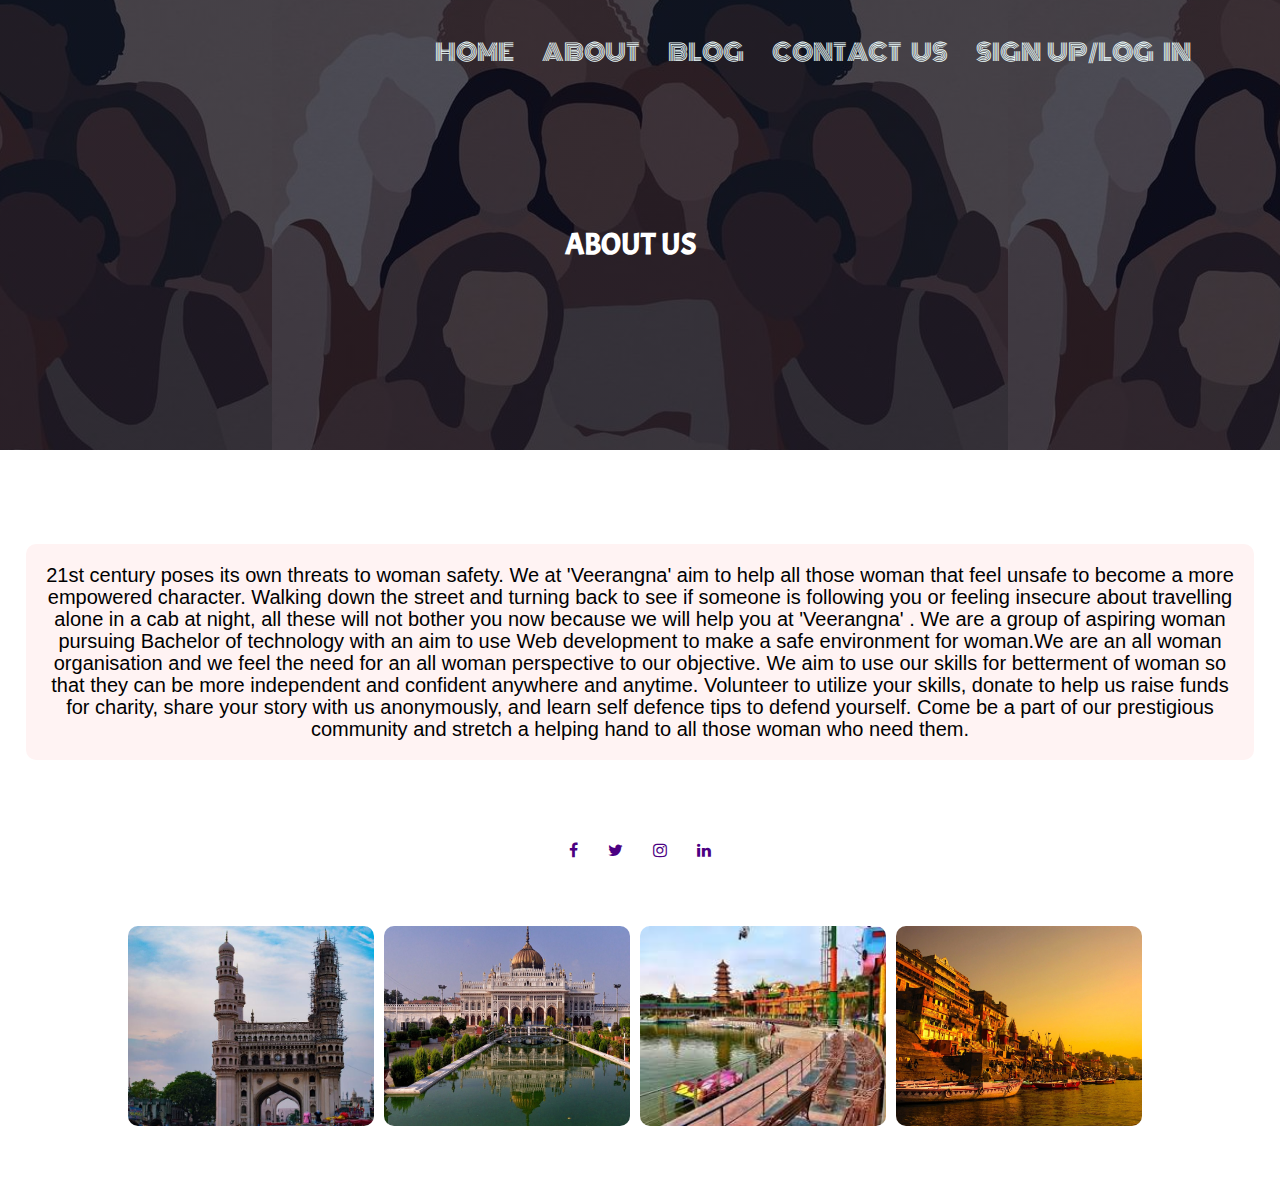
<file: wgp/about.html>
<!DOCTYPE html>
<html>
    <head>
        <meta name="viewport" content="width=device-width, initial-scale=1.0">
    <title>Women Security</title>
    <link rel="stylesheet" href="style(main).css">
    <link rel="stylesheet" href="https://stackpath.bootstrapcdn.com/font-awesome/4.7.0/css/font-awesome.min.css">
</head>
<body>
    <section class="sub-header">
        <nav>
            
            <div class="nav-links" id="navLinks">
                <i class="fa fa-times" onclick="hideMenu()" ></i>

                <ul>
                    <li><a href="index.php">HOME</a></li>
                    <li><a href="about.html ">ABOUT</a></li>
                    
                    <li><a href="blog.php">BLOG</a></li>
                    <li><a href="contact.php">CONTACT &nbsp; US</a></li>

                    <li><a href="register.php">SIGN &nbsp;UP/LOG &nbsp; IN</a></li>
                </ul>
            </div>
            <i class="fa fa-bars" onclick="showMenu()"></i>
        </nav>
       <h1 class="h1blog">ABOUT US</h1>
    </section>


<!--Our Glimpses from the past-->
<section>












</section>



<!--Footer-->

<section class="footer">
    
    <p class="row facility-col" style="font-size: 20px; font-family:'Segoe UI', Tahoma, Geneva, Verdana, sans-serif"><strong>
        21st century poses its own threats to woman safety. We at 'Veerangna' aim to help all those woman that feel unsafe to become a more empowered character. Walking down the street and turning back to see if someone is following you or feeling insecure about travelling alone in a cab at night, all these will not bother you now because we will help you at 'Veerangna' . We are a group of aspiring woman pursuing Bachelor of technology with an aim to use Web development to make a safe environment for woman.We are an all woman organisation and we feel the need for an all woman perspective to our objective. We aim to use our skills for betterment of woman so that they can be more independent and confident  anywhere and anytime. Volunteer to utilize your skills, donate to help us raise funds for charity, share your story with us anonymously, and learn self defence tips to defend yourself.  Come be a part of our prestigious community and stretch a helping hand to all those woman who need them.
    </strong></p>

<div class="icon">
<i class="fa fa-facebook" ></i>
<i class="fa fa-twitter" ></i>
<i class="fa fa-instagram" ></i>
<i class="fa fa-linkedin" ></i>
</div>


<div class="row display">
    <div class="display-col">
        <img src="images/icon-hyderbad-charminar-beautiful-architecture-meets-colorful-nature-146254896.jpg" style="height: 200px; width: 290px;">
        <div class="layer">
            <h3>HYDERABAD</h3>
        </div>
    </div>

    <div class="display-col">
        <img src="images/chhota-imambara.jpg" style="height: 200px; width: 290px;">
        <div class="layer">
            <h3>LUCKNOW</h3>
        </div>
    </div>


    <div class="display-col">
        <img src="images/1587125615_6HAxxn_sck.jpg"style="height: 200px; width: 290px;">
        <div class="layer">
            <h3>KANPUR</h3>
        </div>
    </div>



    <div class="display-col">
        <img src="images/wp6612913.jpg"style="height: 200px; width: 290px;" >
        <div class="layer">
            <h3>VARANASI</h3>
        </div>
    </div>





</div>
</section>







<!--Java Script for Toggle Menu-->
<script>

var navLinks= document.getElementById("navLinks");
function showMenu(){
    navLinks.style.right="0";
}
function hideMenu(){
    navLinks.style.right="-200px";
}


</script>



</body>
</html>
</file>
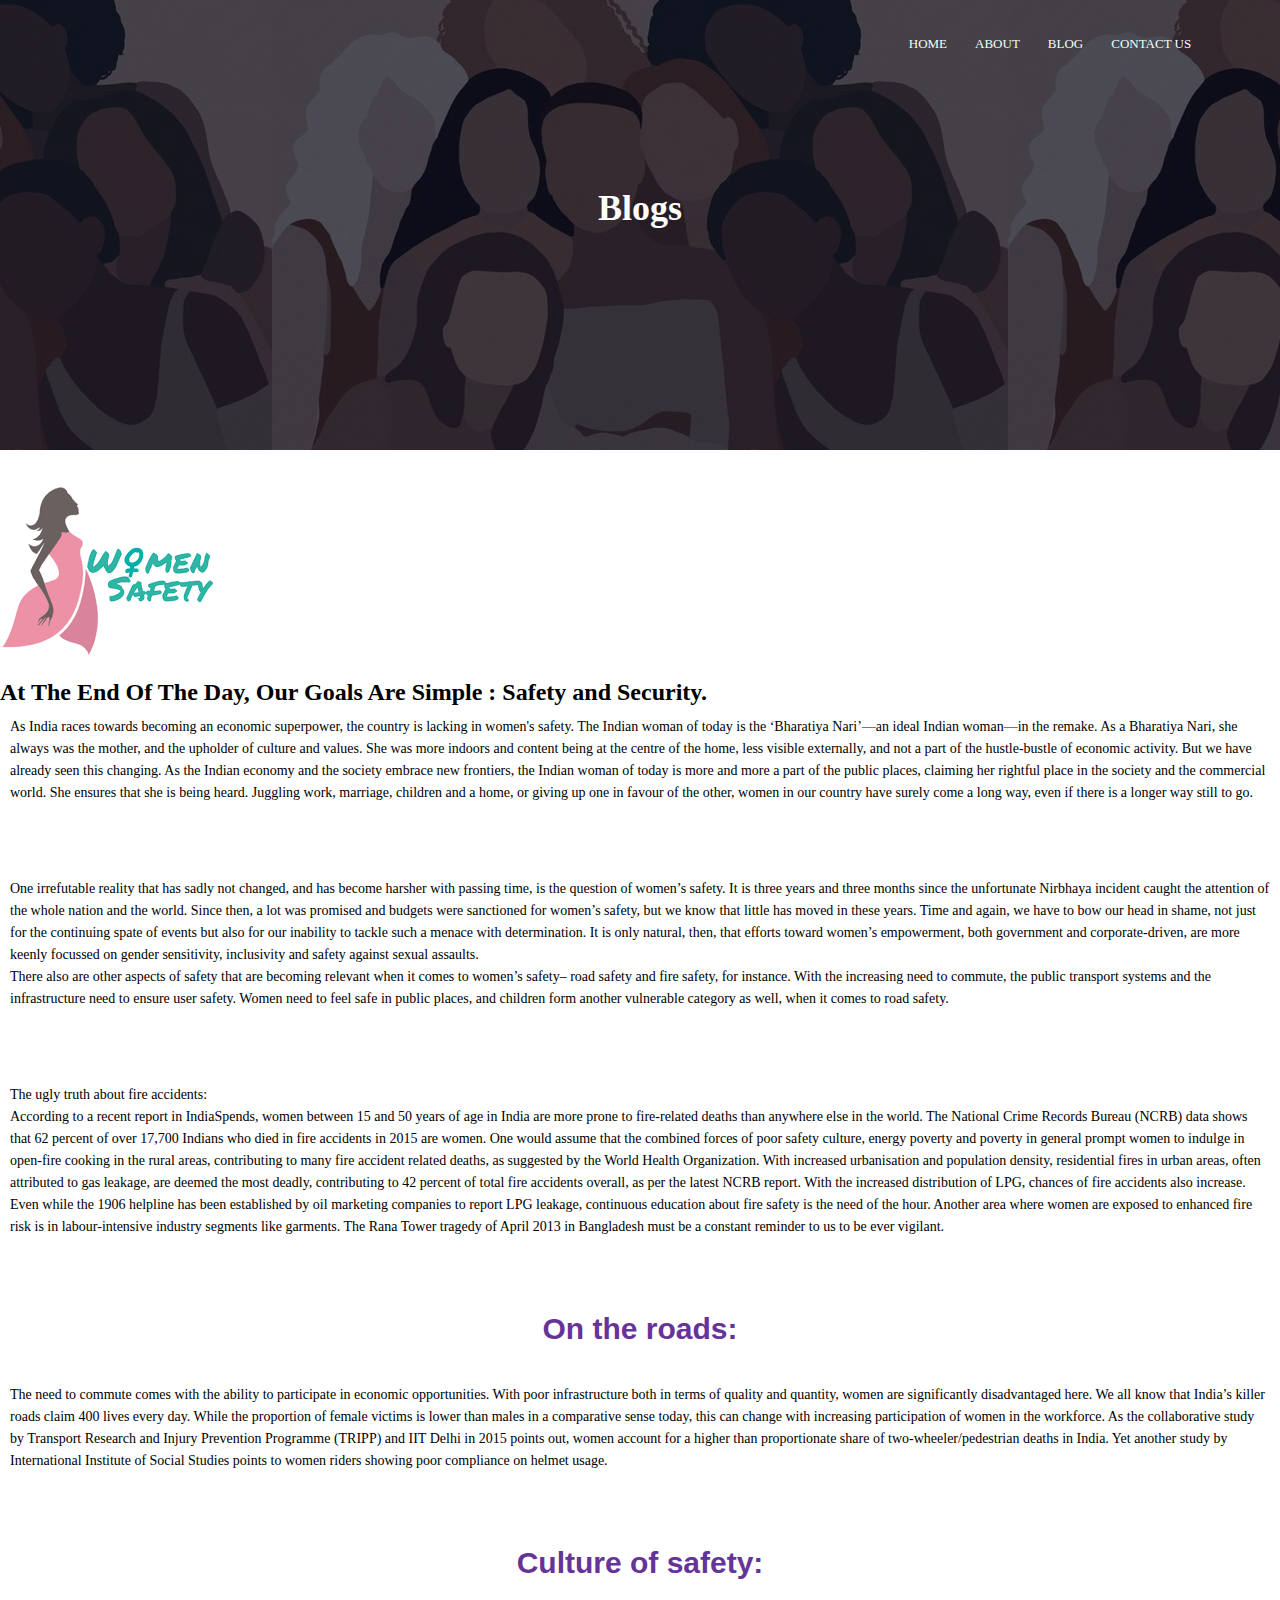
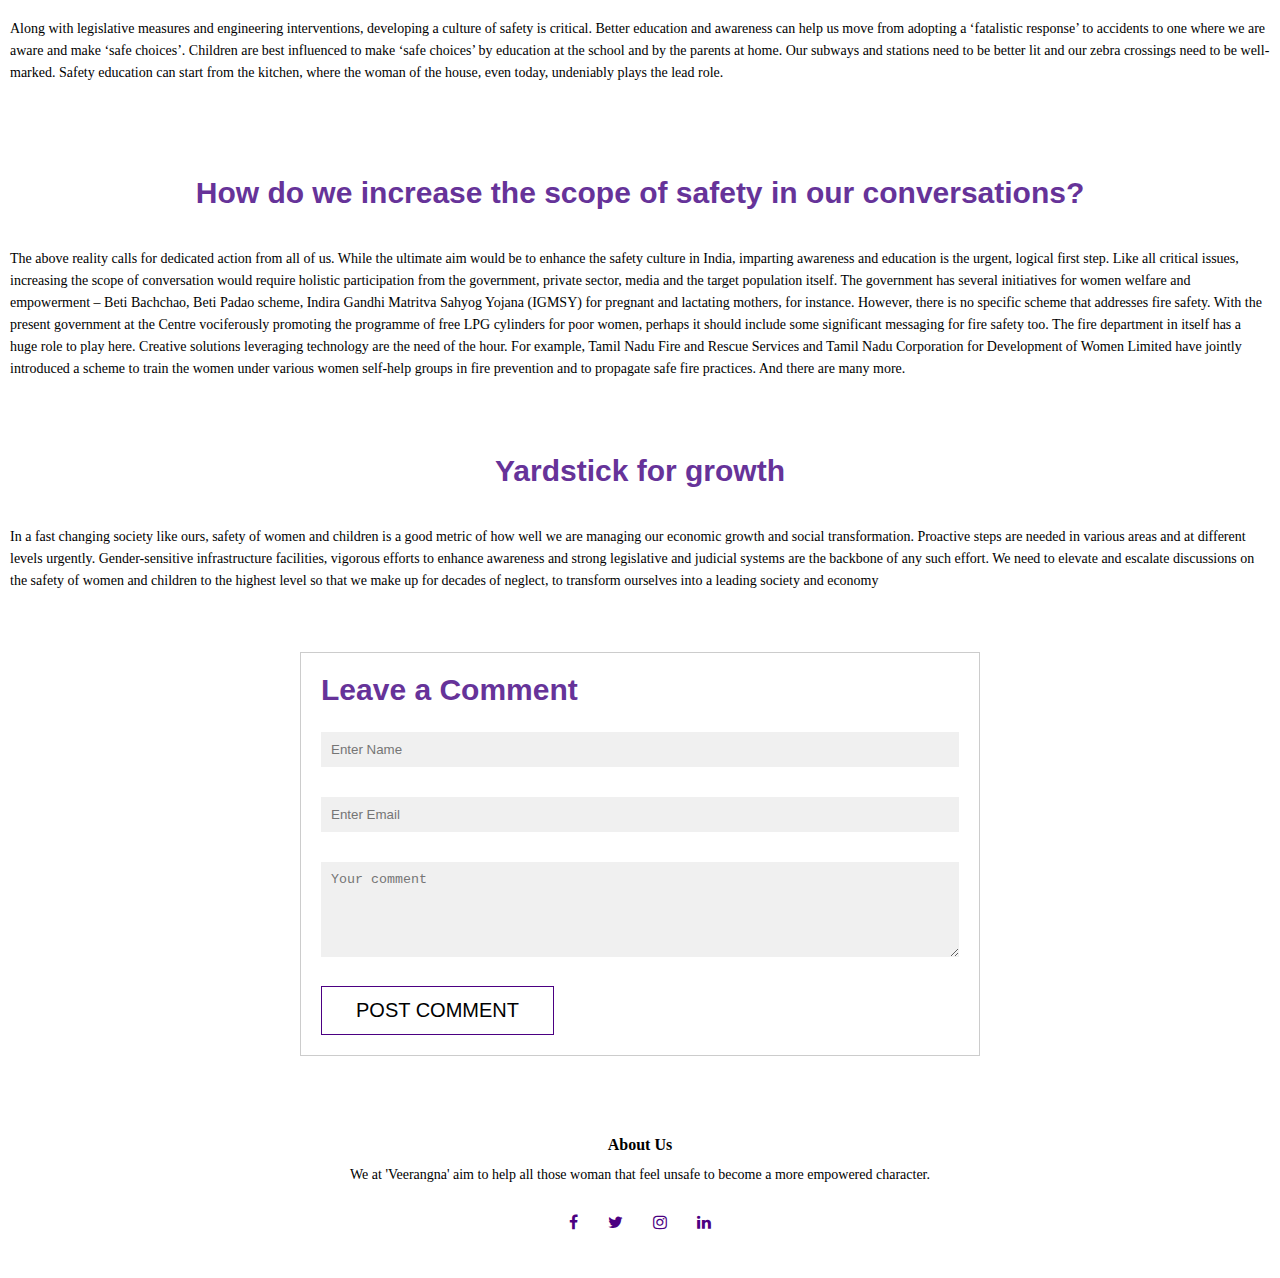
<file: wgp/blog.html>
<!DOCTYPE html>
    <html>
        <head>
            <meta name="viewport" content="width=device-width, initial-scale=1.0">
        <title>Women Security</title>
        <link rel="stylesheet" href="style.css">
        <link rel="stylesheet" href="https://stackpath.bootstrapcdn.com/font-awesome/4.7.0/css/font-awesome.min.css">
        <link href="https://fonts.googleapis.com/css2?family=Train+One&display=swap" rel="stylesheet">

    </head>



    <body>
<section class="sub-header">
<nav>
   
    <div class="nav-links" id="navLinks">
        <i class="fa fa-times" onclick="hideMenu()" ></i>

        <ul>
            <li><a href="index.php">HOME</a></li>
            <li><a href="about.html ">ABOUT</a></li>
            
            <li><a href="blog.html">BLOG</a></li>
            <li><a href="contact.php">CONTACT US</a></li>

        </ul>
    </div>
</nav>
<div class="h1">
<h1>Blogs</h1>
</div>
</section>


<!------Blog Content----->
<section class="blogcontent">
<div class="rwo">
    <div class="blogleft">
    <img src="images/images1.jpg">
    <h2>At The End Of The Day, Our Goals Are Simple : Safety and Security.</h2>
    <p>
        As India races towards becoming an economic superpower, the country is lacking in women's safety. The Indian woman of today is the ‘Bharatiya Nari’—an ideal Indian woman—in the remake. As a Bharatiya Nari, she always was the mother, and the upholder of culture and values. She was more indoors and content being at the centre of the home, less visible externally, and not a part of the hustle-bustle of economic activity. But we have already seen this changing. As the Indian economy and the society embrace new frontiers, the Indian woman of today is more and more a part of the public places, claiming her rightful place in the society and the commercial world. She ensures that she is being heard. Juggling work, marriage, children and a home, or giving up one in favour of the other, women in our country have surely come a long way, 
        even if there is a longer way still to go.
        </p>
        <br>
        <br>
        <br>
        <p>

        One irrefutable reality that has sadly not changed, and has become harsher with passing time, is the question of women’s safety. It is three years and three months since the unfortunate Nirbhaya incident caught the attention of the whole nation and the world. Since then, a lot was promised and budgets were sanctioned for women’s safety, but we know that little has moved in these years. Time and again, we have to bow our head in shame, not just for the continuing spate of events but also for our inability to tackle such a menace with determination. It is only natural, then, that efforts toward women’s empowerment, both government and corporate-driven, are more keenly focussed on gender sensitivity, inclusivity and safety against sexual assaults.
        <br>
         There also are other aspects of safety that are becoming relevant when it comes to women’s safety– road safety and fire safety, for instance. With the increasing need to commute, the public transport systems and the infrastructure need to ensure user safety. Women need to feel safe in public places, and children form another vulnerable category as well, when it comes to road safety. 
         </p>
         <br>
        <br>
        <br>
         <p>
         The ugly truth about fire accidents:<br>

         According to a recent report in IndiaSpends, women between 15 and 50 years of age in India are more prone to fire-related deaths than anywhere else in the world. The National Crime Records Bureau (NCRB) data shows that 62 percent of over 17,700 Indians who died in fire accidents in 2015 are women. One would assume that the combined forces of poor safety culture, energy poverty and poverty in general prompt women to indulge in open-fire cooking in the rural areas, contributing to many fire accident related deaths, as suggested by the World Health Organization.
        With increased urbanisation and population density, residential fires in urban areas, often attributed to gas leakage, are deemed the most deadly, contributing to 42 percent of total fire accidents overall, as per the latest NCRB report. With the increased distribution of LPG, chances of fire accidents also increase. Even while the 1906 helpline has been established by oil marketing companies to report LPG leakage, continuous education about fire safety is the need of the hour. Another area where women are exposed to enhanced fire risk is in labour-intensive industry segments like garments. The Rana Tower tragedy of April 2013 in Bangladesh must be a constant reminder to us to be ever vigilant. 
    </p>
    <br>
        <br>
        <br>
        
            <h3> On the roads:</h3><br> <p>The need to commute comes with the ability to participate in economic opportunities. With poor infrastructure both in terms of quality and quantity, women are significantly disadvantaged here. We all know that India’s killer roads claim 400 lives every day. While the proportion of female victims is lower than males in a comparative sense today, this can change with increasing participation of women in the workforce. As the collaborative study by Transport Research and Injury Prevention Programme (TRIPP) and IIT Delhi in 2015 points out, 
        women account for a higher than proportionate share of two-wheeler/pedestrian deaths in India. Yet another study by International Institute of Social Studies points to women riders showing poor compliance on helmet usage. 
        </p>
        <br>
        <br>
        <br>     
     
            <h3>  Culture of safety:</h3><br>   <p> Along with legislative measures and engineering interventions, developing a culture of safety is critical. Better education and awareness can help us move from adopting a ‘fatalistic response’ to accidents to one where we are aware and make ‘safe choices’. Children are best influenced to make ‘safe choices’ by education at the school and by the parents at home. Our subways and stations need to be better lit and our zebra crossings need to be well-marked. Safety education can start from the kitchen, where the woman of the house, even today, undeniably plays the lead role. 
    </p>
    <br>
        <br>
        <br>
      
        <br>
         
        <h3> How do we increase the scope of safety in our conversations? </h3><br>
        <p> The above reality calls for dedicated action from all of us. While the ultimate aim would be to enhance the safety culture in India, imparting awareness and education is the urgent, logical first step. Like all critical issues, increasing the scope of conversation would require holistic participation from the 
        government, private sector, media and the target population itself. The government has several initiatives for women welfare and empowerment – Beti Bachchao, Beti Padao scheme, Indira Gandhi Matritva Sahyog Yojana (IGMSY) for pregnant and lactating mothers, for instance. However, there is no specific scheme that addresses fire safety. With the present government at the Centre vociferously promoting the programme of free LPG cylinders for poor women, perhaps it should include some significant messaging for fire safety too. The fire department in itself has a huge role to play here. Creative solutions leveraging technology are the need of the hour. For example, Tamil Nadu Fire and Rescue Services and Tamil Nadu Corporation for Development of Women Limited have jointly introduced a scheme to train the women under various women self-help groups in fire prevention and to propagate safe fire practices.  And there are many more. 
          </p>
        <br>
        <br>
      
        <br>
      
       <h3> Yardstick for growth </h3>

        <br>
        <p> In a fast changing society like ours, safety of women and children is a good metric of how well we are managing our economic growth and social transformation. Proactive steps are needed in various areas and at different levels urgently. Gender-sensitive infrastructure facilities, vigorous efforts to enhance awareness and strong legislative and judicial systems are the backbone of any such effort. We need to elevate and escalate discussions on the safety of women and children to the highest level so that we make up for decades of neglect, to transform ourselves into a leading society and economy


    </p>
</div>


<div class="comment-box">
    <h3>Leave a Comment</h3>
    <form class="comment-form">
        <input type="text" placeholder="Enter Name">
        <input type="email" placeholder="Enter Email">
        <textarea rows="5" placeholder="Your comment"></textarea>
        <button type="submit" class="hero-btn red-btn" style="color: black;">POST COMMENT</button>
    </form>


</div>


</div>
</section>

<!-----footer----->
<section class="footer">
    <h4>About Us</h4>
    <p> We at 'Veerangna' aim to help all those woman that feel unsafe to become a more empowered character.</p>
<div class="icon">
    <i class="fa fa-facebook"></i>
    <i class="fa fa-twitter"></i>
    <i class="fa fa-instagram"></i>
    <i class="fa fa-linkedin"></i>
  
</div>



</section>
    </body>
</html>
</file>
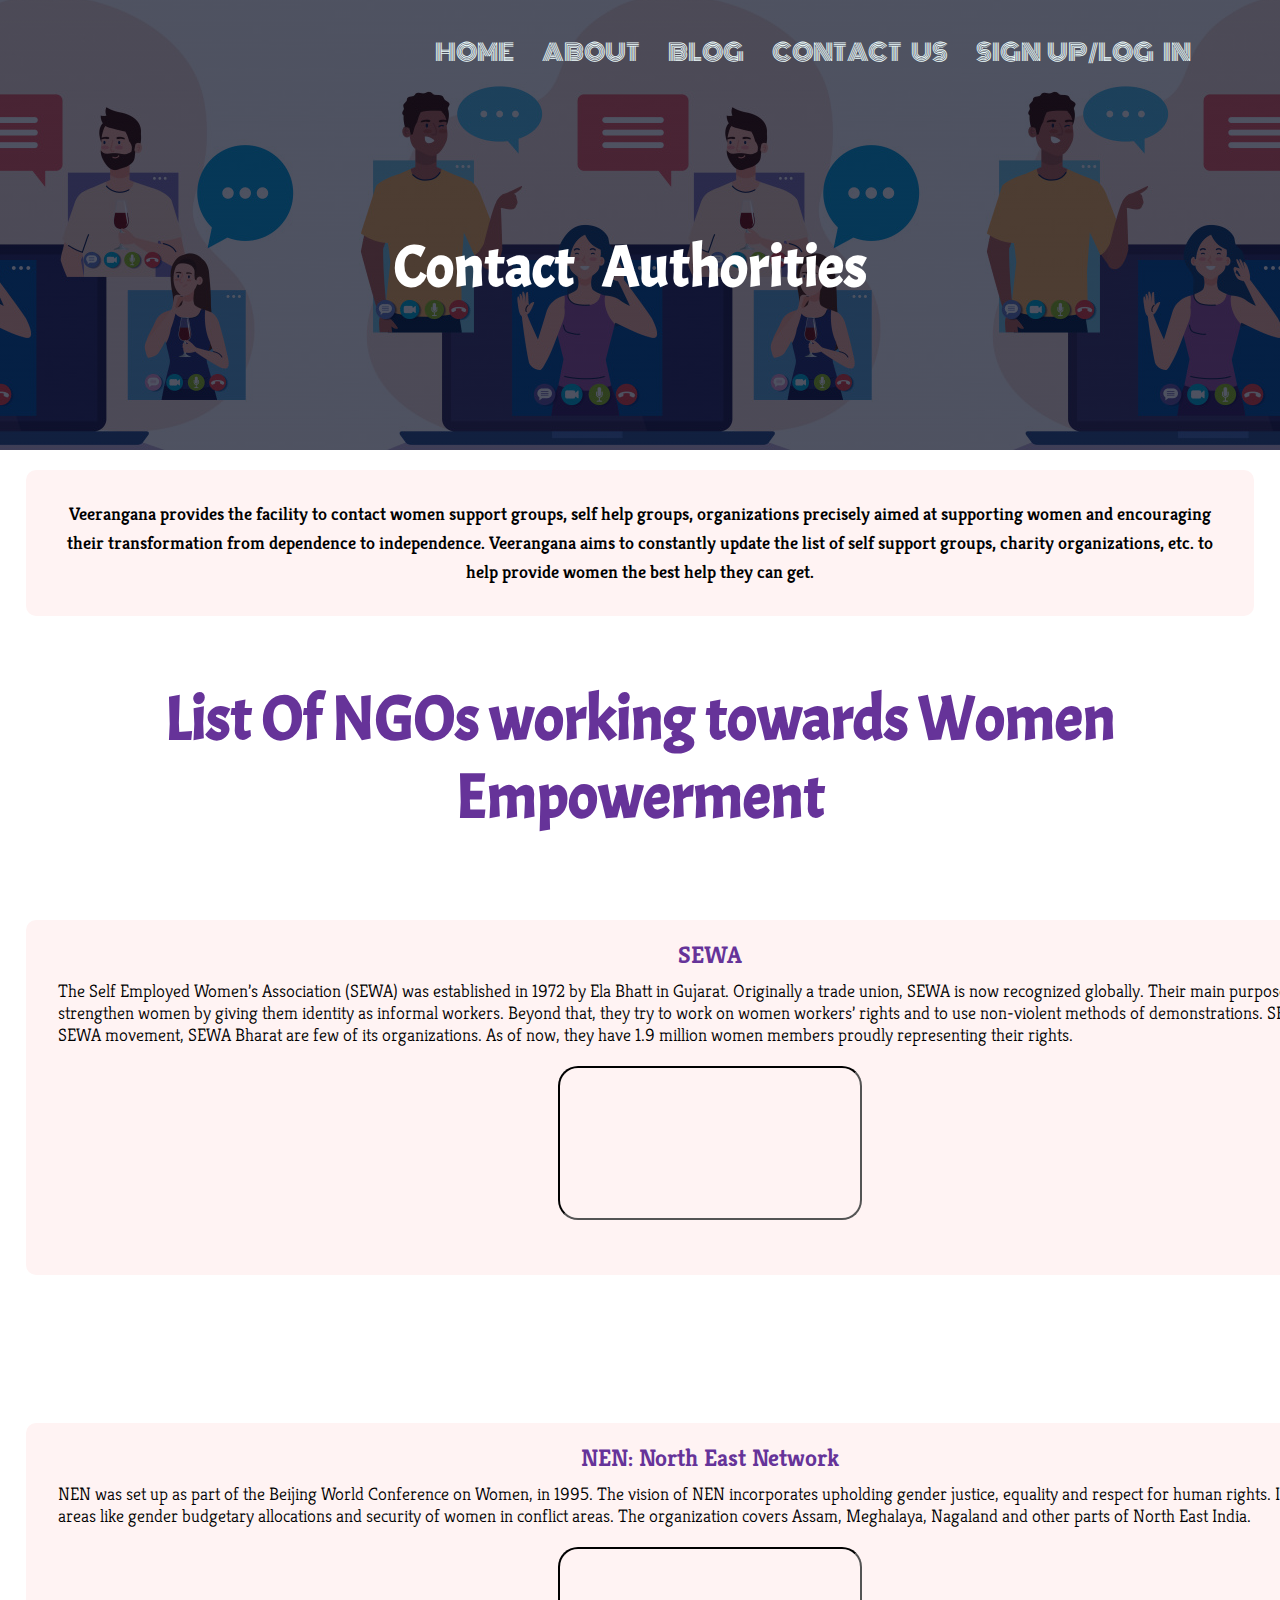
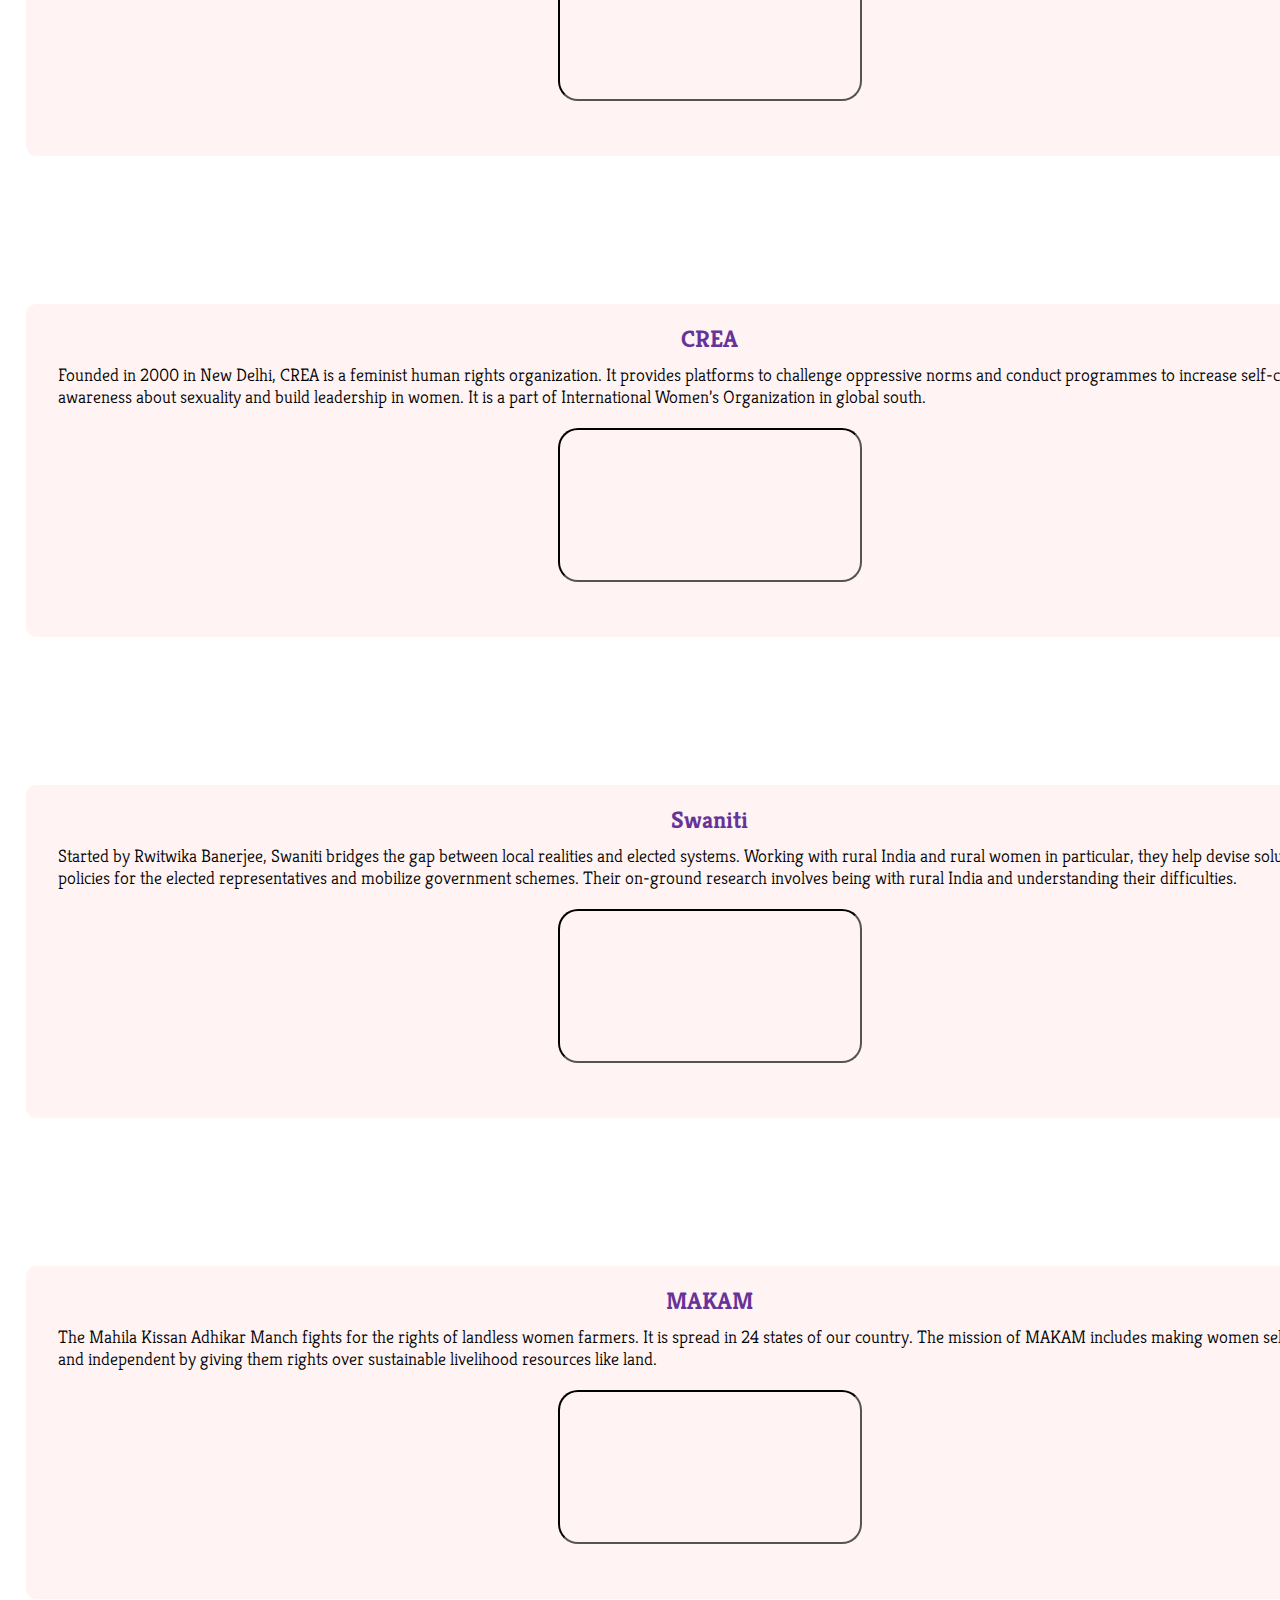
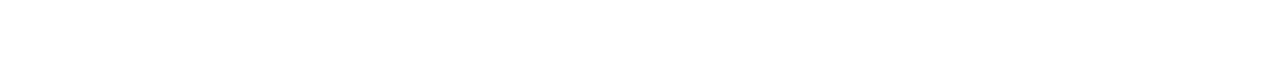
<file: wgp/contactauthorities.html>
<!DOCTYPE html>
<html lang="en">
<head>
    <meta charset="UTF-8">
    <meta http-equiv="X-UA-Compatible" content="IE=edge">
    <meta name="viewport" content="width=device-width, initial-scale=1.0">
    <title>Contact Authorities</title>
    <link rel="stylesheet" href="style(main).css">
</head>
<body>
    <section class="contactauthorities-header">
        <nav>
            
            <div class="nav-links" id="navLinks">
                <i class="fa fa-times" onclick="hideMenu()" ></i>

                <ul>
                    <li><a href="index.php">HOME</a></li>
                    <li><a href="about.html ">ABOUT</a></li>
                    
                    <li><a href="blog.php">BLOG</a></li>
                    <li><a href="contact.php">CONTACT &nbsp; US</a></li>

                    <li><a href="register.php">SIGN &nbsp;UP/LOG &nbsp; IN</a></li>

                </ul>
                <h1>Contact &nbsp; Authorities</h1>
            </div>
            <i class="fa fa-bars" onclick="showMenu()"></i>
        </nav>
    
    </section>

    <!-- paragraph on contact authorities -->
    <section class="contactorgpara">
        <p class="ctorgpar">
            Veerangana provides the facility to contact women support groups, self help groups, organizations precisely aimed at supporting women and encouraging their transformation from dependence to independence. Veerangana aims to constantly update the list of self support groups, charity organizations, etc. to help provide women the best help they can get.
        </p>
    </section>

    <section class="NGO">


    <h1>List Of NGOs working towards Women Empowerment</h1>
    <div class="rowh m">

    <div class="contactorgpara">
        <h2>SEWA</h2>
        <p>
            The Self Employed Women’s Association (SEWA) was established in 1972 by Ela Bhatt in Gujarat. Originally a trade union, SEWA is now recognized globally. Their main purposes is to strengthen women by giving them identity as informal workers. Beyond that, they try to work on women workers’ rights and to use non-violent methods of demonstrations. SEWA bank, SEWA movement, SEWA Bharat are few of its organizations. As of now, they have 1.9 million women members proudly representing their rights.

          <iframe src=" https://www.sewa.org/" class="iframe">SEWA</iframe>
        </p>
    </div>
    </div>



    <div class="rowh m">
    <div class="contactorgpara" >
        <h2>NEN: North East Network</h2>
        <p>
            
          NEN was set up as part of the Beijing World Conference on Women, in 1995. The vision of NEN incorporates upholding gender justice, equality and respect for human rights. It works on areas like gender budgetary allocations and security of women in conflict areas. The organization covers Assam, Meghalaya, Nagaland and other parts of North  East India.

          <br>

          <iframe src="https://northeastnetwork.org/" class="iframe">NEN</iframe>
        </p>
    </div>
</div>


       <div class="rowh m">
    <div class="contactorgpara">
        <h2>CREA</h2>
        <p>
            
            Founded in 2000 in New Delhi, CREA is a feminist human rights organization. It provides platforms to challenge oppressive norms and conduct programmes to increase self-confidence, awareness about sexuality and build leadership in women. It is a part of International Women’s Organization in global south.
<br>


          <iframe src=" https://www.channelfoundation.org/grants/crea/" class="iframe">CREA</iframe>
        </p>
    </div>
    </div>


    <div class="rowh m">    
    <div class="contactorgpara">
        <h2>Swaniti</h2>
        <p>
            
             Started by Rwitwika Banerjee, Swaniti bridges the gap between local realities and elected systems. Working with rural India and rural women in particular, they help devise solutions and policies for the elected representatives and mobilize government schemes. Their on-ground research involves being with rural India and understanding their difficulties.


          <iframe src=" https://www.swaniti.com/" class="iframe">Swaniti</iframe>
        </p>
    </div>
</div>

<div class="rowh m">
    <div class="contactorgpara">
        <h2> MAKAM</h2>
        <p>
           
             The Mahila Kissan Adhikar Manch fights for the rights of landless women farmers. It is spread in 24 states of our country. The mission of MAKAM includes making women self-reliant and independent by giving them rights over sustainable livelihood resources like land.
        <br>
        <iframe src="http://makaam.in/" class="iframe"> MAKAM</iframe>

        </p>
        
  
    </div>

</div>


    </section>

</body>
</html>
</file>
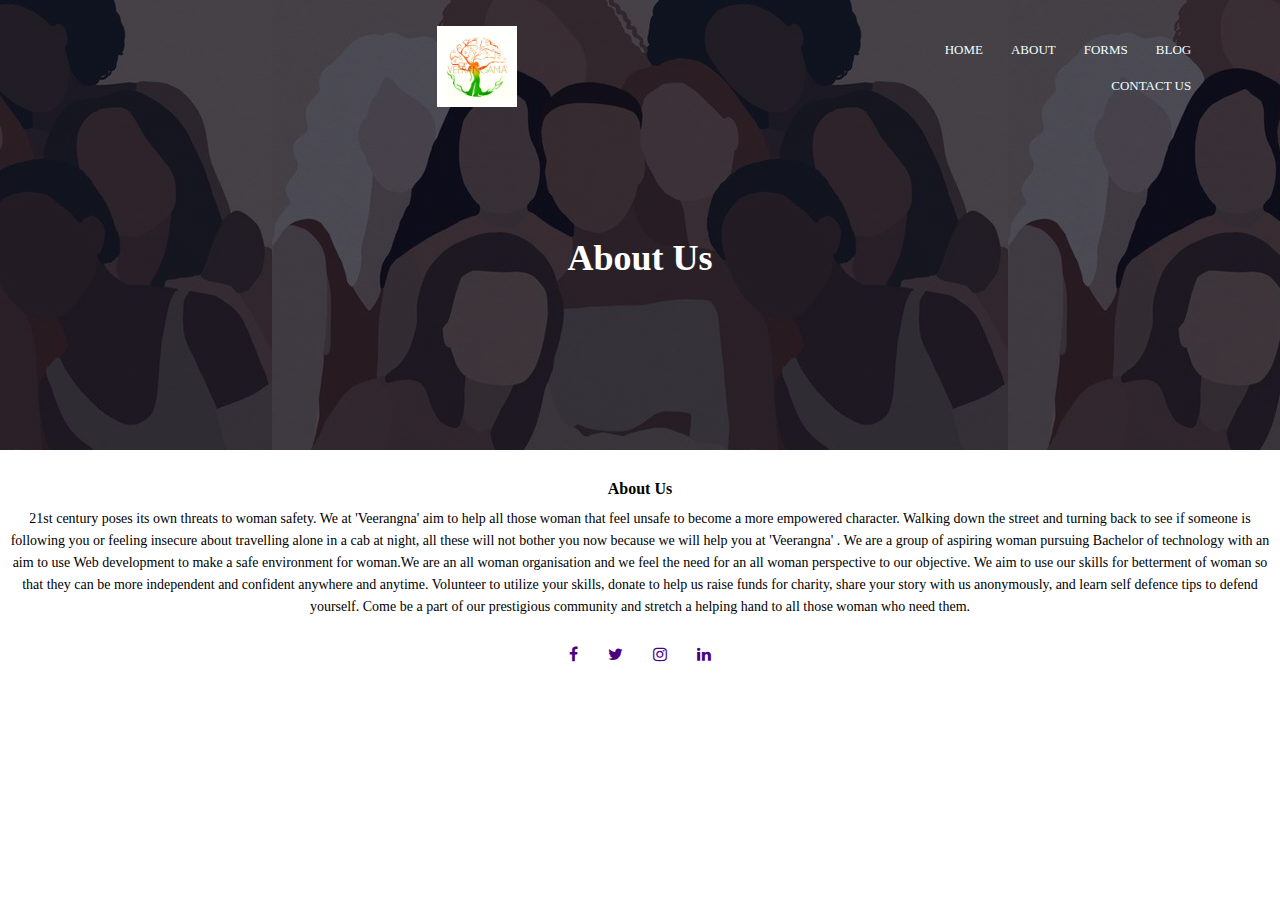
<file: wgp/forms.html>
<!DOCTYPE html>
<html>
    <head>
        <meta name="viewport" content="width=device-width, initial-scale=1.0">
    <title>Women Security</title>
    <link rel="stylesheet" href="style.css">
    <link rel="stylesheet" href="https://stackpath.bootstrapcdn.com/font-awesome/4.7.0/css/font-awesome.min.css">
</head>
<body>
    <section class="sub-header">
        <nav>
            <a href="index.html"><img src="images/Veerangana logo.jpg" alt="https://scontent.fknu1-1.fna.fbcdn.net/v/t1.18169-9/1426584_572363732886254_7683779198337788233_n.jpg?_nc_cat=100&ccb=1-3&_nc_sid=973b4a&_nc_ohc=FA9VTix2Pb4AX8dNCm7&_nc_ht=scontent.fknu1-1.fna&oh=398794d8f900ec57411d063f7e57fd7f&oe=60972D3D" width="10%" height="10%"></a>
            <div class="nav-links" id="navLinks">
                <i class="fa fa-times" onclick="hideMenu()" ></i>

                <ul>
                    <li><a href="">HOME</a></li>
                    <li><a href="">ABOUT</a></li>
                    <li><a href="">FORMS</a></li>
                    <li><a href="">BLOG</a></li>
                    <li><a href="">CONTACT US</a></li>

                </ul>
            </div>
            <i class="fa fa-bars" onclick="showMenu()"></i>
        </nav>
       <h1>About Us</h1>
    </section>






<!--Our Glimpses from the past-->
<section>












</section>



<!--Footer-->

<section class="footer">
    <h4>About Us</h4>
    <p>
        21st century poses its own threats to woman safety. We at 'Veerangna' aim to help all those woman that feel unsafe to become a more empowered character. Walking down the street and turning back to see if someone is following you or feeling insecure about travelling alone in a cab at night, all these will not bother you now because we will help you at 'Veerangna' . We are a group of aspiring woman pursuing Bachelor of technology with an aim to use Web development to make a safe environment for woman.We are an all woman organisation and we feel the need for an all woman perspective to our objective. We aim to use our skills for betterment of woman so that they can be more independent and confident  anywhere and anytime. Volunteer to utilize your skills, donate to help us raise funds for charity, share your story with us anonymously, and learn self defence tips to defend yourself.  Come be a part of our prestigious community and stretch a helping hand to all those woman who need them.
    </p>

<div class="icon">
<i class="fa fa-facebook" ></i>
<i class="fa fa-twitter" ></i>
<i class="fa fa-instagram" ></i>
<i class="fa fa-linkedin" ></i>
</div>
</section>





<!--Java Script for Toggle Menu-->
<script>

var navLinks= document.getElementById("navLinks");
function showMenu(){
    navLinks.style.right="0";
}
function hideMenu(){
    navLinks.style.right="-200px";
}


</script>



</body>
</html>
</file>
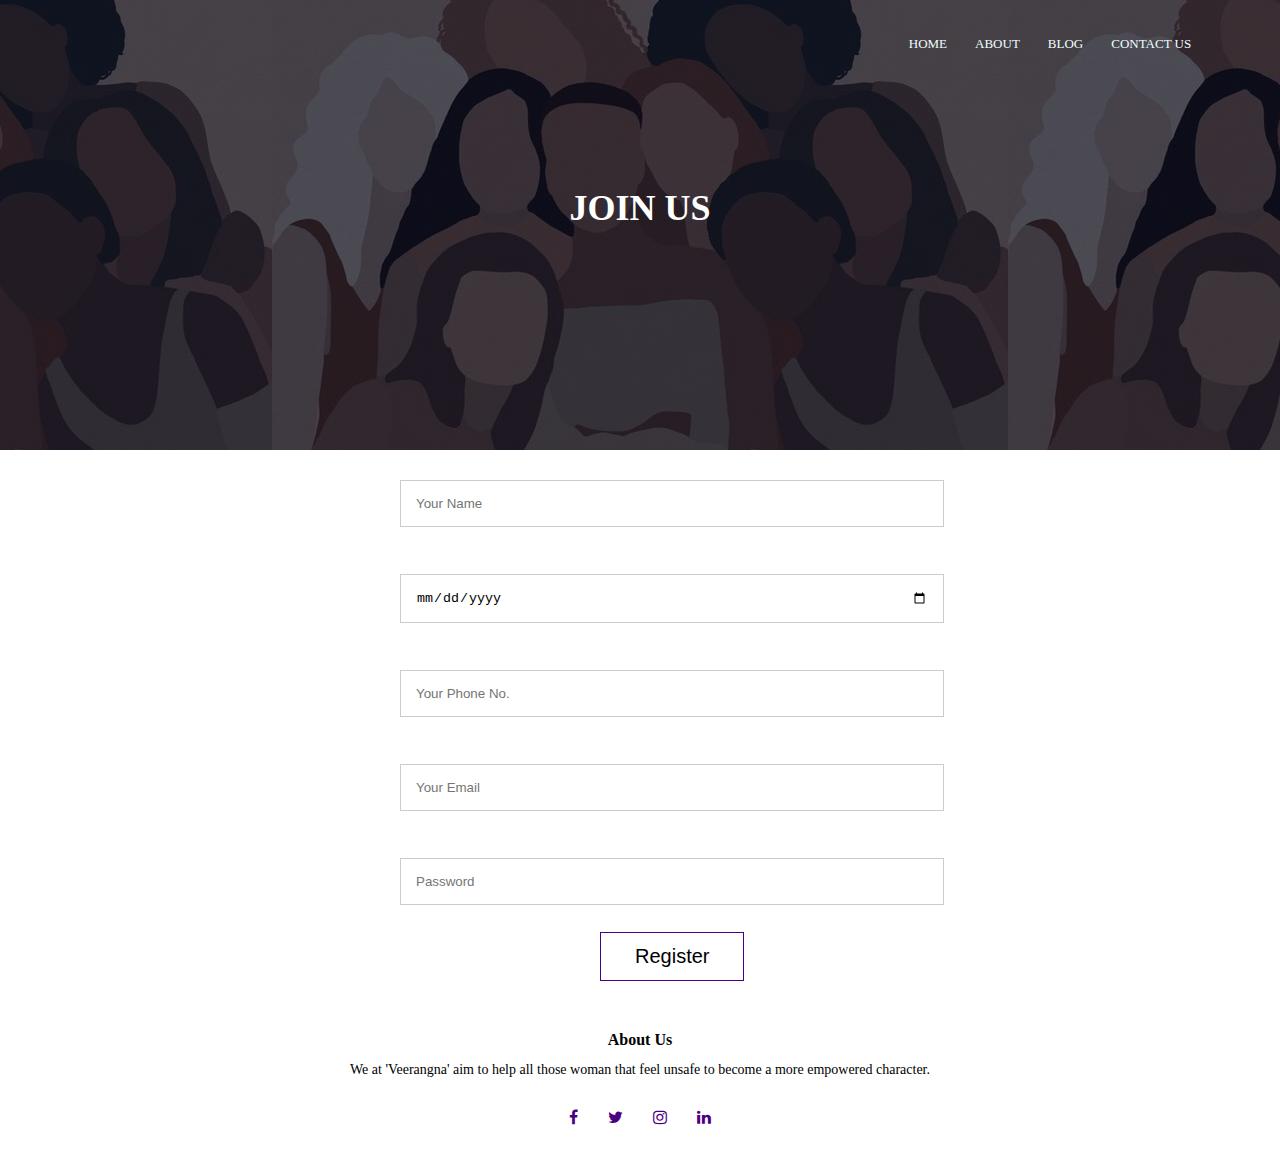
<file: wgp/join us.html>
<!DOCTYPE html>
<html>
    <head>
        <meta name="viewport" content="width=device-width, initial-scale=1.0">
    <title>Women Security</title>
    <link rel="stylesheet" href="style.css">
    <link rel="stylesheet" href="https://stackpath.bootstrapcdn.com/font-awesome/4.7.0/css/font-awesome.min.css">
</head>
<body>
    <section class="sub-header">
        <nav>
            
            <div class="nav-links" id="navLinks">
                <i class="fa fa-times" onclick="hideMenu()" ></i>

                <ul>
                    <li><a href="index.html">HOME</a></li>
                    <li><a href="about.html">ABOUT</a></li>
                    <li><a href="blog.html">BLOG</a></li>
                    <li><a href="contact.html">CONTACT US</a></li>

                </ul>
            </div>
            <i class="fa fa-bars" onclick="showMenu()"></i>
        </nav>
       <h1>JOIN US</h1>
    </section>


    <!--form-->

<div class="contact-col">
    <form action="register.php" method="post">

<div>

<input type="text" placeholder="Your Name" name="Name" required>

<input type="date" placeholder="Your Date of Birth" name="birth" required>

<input type="text" placeholder="Your Phone No." name="number" required>

<input type="email" placeholder="Your Email" name="mail" required>

<input type="password" placeholder="Password" name="Password" required>



<div style="opacity: 1; margin: 10px 100px 20px 600px;">
    <button type="submit" class="hero-btn red-btn" style="color: black;">Register</button>
    </div>
</div>

    </form>

</div>





<!--Our Glimpses from the past-->
<section>





</section>







<!--Java Script for Toggle Menu-->
<script>

var navLinks= document.getElementById("navLinks");
function showMenu(){
    navLinks.style.right="0";
}
function hideMenu(){
    navLinks.style.right="-200px";
}


</script>



</body>
</html>






</section>



<!--Footer-->

<section class="footer">
    <h4>About Us</h4>
    <p>
        We at 'Veerangna' aim to help all those woman that feel unsafe to become a more empowered character.
    </p>

<div class="icon">
<i class="fa fa-facebook" ></i>
<i class="fa fa-twitter" ></i>
<i class="fa fa-instagram" ></i>
<i class="fa fa-linkedin" ></i>
</div>
</section>





<!--Java Script for Toggle Menu-->
<script>

var navLinks= document.getElementById("navLinks");
function showMenu(){
    navLinks.style.right="0";
}
function hideMenu(){
    navLinks.style.right="-200px";
}


</script>



</body>
</html>
</file>
<file: wgp/style(main).css>
@import url('https://fonts.googleapis.com/css2?family=Cabin+Sketch:wght@700&display=swap');
@import url('https://fonts.googleapis.com/css2?family=Cabin+Sketch:wght@700&family=Monoton&display=swap');
@import url('https://fonts.googleapis.com/css2?family=Acme&display=swap');
@import url('https://fonts.googleapis.com/css2?family=Aclonica&display=swap');
@import url('https://fonts.googleapis.com/css2?family=Kreon&display=swap');

*{
    margin: 0;
    padding: 0;
 
    
}
.header{
    min-height: 100vh;
width: 100%;
background-image: linear-gradient(rgba(4, 9, 30, 0.7),rgba(4, 9, 30, 0.7)),url(images/1.jpeg);
background-position: center;
background-size: cover;
position: relative;
}
nav{
    display: flex;
    padding: 2% 6%;
    justify-content: space-between;
    align-items: center;
}
nav.img{
    width: 10%;
    height: 10%;
}
.nav-links{
    flex:1;
    text-align: right;
    

}
.nav-links ul li{
    list-style: none;
    display: inline-block;
    padding: 8px 12px;
    position: relative;
}
.nav-links ul li a{
    color:azure;
    text-decoration: none;
    font-size: 23px;
    font-family: 'Monoton', cursive;
}
.nav-links ul li::after{
    content:'';
    width: 0%;
    height: 2px;
    background:chartreuse;
    display: block;
    margin: auto;
    transition: 0.5s;
}
.nav-links ul li:hover::after{
    width: 100%;
}
.text-box{
    width: 90%;
    color: wheat;
    position: absolute;
    top: 50%;
    left: 50%;
    transform: translate(-50%,-50%);
    text-align: center;
}
.text-box h1{
    font-size: 80px;
    font-family: 'Aclonica', sans-serif;
}
.text-box p{
    margin: 10px 0 40px;
    font-size: 30px;
    color:cornsilk;
    font-family: 'Kreon', serif;
    padding-top: 20px;
}
.hero-btn{
    display: inline-block;
    text-decoration: none;
    color:cornsilk;
    border: 1px solid rgb(68, 108, 218);
    padding: 12px 34px;
    font-size: 20px;
    background:transparent;
    position: relative;
    cursor: pointer;
    font-family: 'Kreon', serif;
}
.hero-btn:hover{
    border: 1px solid rgb(70, 61, 202);
    background: rgb(70, 61, 202);
    transition: 1s;
}

nav .fa{
    display: none;
}

@media(max-width:700px){


.text-boxh1{
    font-size: 20px;
}

.nav-links ul li{
            display: block;
        }
.nav-links{
    position: absolute;
    background: indigo;
    height: 100vh;
    width: 200px;
    top:0;
    right:0;
    text-align: left;
    z-index: 2;
    transition: 0.5s;

}
nav .fa{
    display: block;
    color:white;
    margin: 10px;
    font-size:22px;
    cursor: pointer;
}
.nav-links ul{
    padding: 30px;
}
}

/*--Facilities--*/

.facility{
    width:80%;
    margin:auto;

    text-align:center;
    padding-top: 100px;
    font-family: 'Lucida Sans', 'Lucida Sans Regular', 'Lucida Grande', 'Lucida Sans Unicode', Geneva, Verdana, sans-serif;
    color: rgb(104, 104, 218);
    

}

.facility h1{
    font-family: 'Lucida Sans', 'Lucida Sans Regular', 'Lucida Grande', 'Lucida Sans Unicode', Geneva, Verdana, sans-serif;
    color: rebeccapurple;
    font-size: 50px;
}

.facpara{
    font-size: 25px;
}

a:link {
    
    background-color: transparent;
    text-decoration: none;
  }
  
  a:visited {
    
    background-color: transparent;
    text-decoration: none;
  }
  
  a:hover {
    
    background-color: transparent;
    text-decoration: underline;
  }
  
  a:active {
    
    background-color: transparent;
    text-decoration: none;
  }




p{
    color:black;
    font-size: 18px;
    font-weight: 300;
    line-height: 22px;
    padding: 10px;
}

.row {
    margin-top: 5%;
    display:flex;
    justify-content:space-between;
}

.facility-col {
    flex-basis: 31%;
    background-color: #fff3f3;
    border-radius: 10px;
    margin-bottom: 5%;
    padding: 20px 12px;
    box-sizing: border-box;
    transition: 0.5s;
    margin-right: 2%;
    margin-left: 2%;
  
}

h3{
    text-align: center;
    font-size: 30px;
    font-weight: 600;
    margin: 10px 0;
    font-family: 'Lucida Sans', 'Lucida Sans Regular', 'Lucida Grande', 'Lucida Sans Unicode', Geneva, Verdana, sans-serif;
   color: rebeccapurple;
   text-decoration: solid;
}

.facility-col:hover{
    box-shadow: 0 0 20px 0 rgba(0,0,0,0.2);
    cursor: pointer;
}

@media(max-width: 700px){
    .row{
        flex-direction: column;
    }
}


/*-----Headquarters-----*/
.cities{
    width: 80%;
    margin: auto;
    text-align: center;
    padding-top: 50px;
}

.cities-col{
    flex-basis: 32%;
    border-radius: 10px;
    margin: 0px 10px 30px 0px;
    position: relative;
    overflow: hidden;
}
.cities-col img{
    width:100;
    display: block;
}

.cities h1{
    font-family: 'Lucida Sans', 'Lucida Sans Regular', 'Lucida Grande', 'Lucida Sans Unicode', Geneva, Verdana, sans-serif;
    color: rebeccapurple;
    font-size: 50px;
}

.citpara{
    font-size: 25px;
    font-family: 'Lucida Sans', 'Lucida Sans Regular', 'Lucida Grande', 'Lucida Sans Unicode', Geneva, Verdana, sans-serif;
}

.layer{
    background: transparent;
    height: 100%;
    width: 100%;
    position: absolute;
    top: 0;
    left: 0;
    transition: 0.5s;
}

.layer:hover{
    background: indigo;
}

.layer h3{
    width: 100%;
    font-weight: 500;
    color: bisque;
    font-size:26px;
    bottom: 0;
    left:50%;
    transform: translateX(-50%);
    position: absolute;
    opacity: 0;
    transition: 0.5s;
}

.layer:hover h3{
    bottom: 49%;
    opacity: 1;
}

/*---testimonials---*/

.testimonials{
width: 80%;
margin: auto;
padding-top: 100px;
text-align:center;

}
.testimonials h1{
    color: rebeccapurple;
    font-size: 40px;
    font-family: 'Lucida Sans', 'Lucida Sans Regular', 'Lucida Grande', 'Lucida Sans Unicode', Geneva, Verdana, sans-serif;
}

.testpara{
    font-family: 'Lucida Sans', 'Lucida Sans Regular', 'Lucida Grande', 'Lucida Sans Unicode', Geneva, Verdana, sans-serif;
    font-size: 25px;
}

.testimonial-col{
    flex-basis: 44%;
    border-radius: 10px;
    margin-bottom: 5%;
    text-align: left;
    background:#fff3f3;
    padding: 25px;
    cursor: pointer;
    display: flex;
}

.testimonial-col img{
     height: 40px;
     margin-left:5px;
     margin-right: 30px;
     border-radius: 50%;
}

.testimonial-col p{
    padding: 0;
    font-family: 'Lucida Sans', 'Lucida Sans Regular', 'Lucida Grande', 'Lucida Sans Unicode', Geneva, Verdana, sans-serif;
}

.testimonial-col h3{

    margin-top: 15px;
    text-align: left;
    font-size: 30px;
}


/*---Call To Action---*/

.cta{
    margin: 100px auto;
    width: 80%;
    background-image: linear-gradient(rgba(0, 0, 0, 0.7),rgba(0, 0, 0, 0.7)),url(images/banner1.jpg);
    background-position: center;
    background-size: cover;
    border-radius: 10px;
    text-align: center;
    padding: 100px 0;
}

.cta h1{

    color:white;
    margin-bottom: 40px;
    padding: 0;
    font-family: 'Kreon', serif;
}


/*---Footer---*/
.footer{
    width: 100%;
    text-align:center;
    padding: 30px 0;
}

.footer h4{
    margin-bottom: 25px;
    margin-top: 20px;
    font-weight: 600;
    font-family: 'Kreon', serif;
    font-size: 40px;
}

.footer p{
    font-family: 'Kreon', serif;
    font-size: 20px;
}

/*--icons---*/

.icon .fa{
    color:indigo;
    margin: 0 13px;
    cursor: pointer;
    padding: 18px 0;
    size: 40px;
}




/*---About Us Page----*/


.sub-header{
    height: 50vh;
    width: 100%;
    background-image: linear-gradient(rgba(4,9,30,0.7),rgba(4,9,30,0.7)),url(images/WhatsApp\ Image\ 2021-04-10\ at\ 6.39.42\ PM\ \(1\).jpeg);
    background-position: center;
    
    text-align: center;
    color: white;
    }

    .sub-header h1{
        margin-top: 100px;
    }

/*--Display----*/

.display{
    width: 80%;
    margin: auto;
    text-align: center;
    padding-top: 50px;
}

.display-col{
    flex-basis: 32%;
    border-radius: 10px;
    margin: 0px 10px 30px 0px;
    position: relative;
    overflow: hidden;
}
.display-col img{
    width: 100%;
    display: block;
}

.layer{
    background: transparent;
    height: 100%;
    width: 100%;
    position: absolute;
    top: 0;
    left: 0;
    transition: 0.5s;
}

.layer:hover{
    background:rgba(115, 3, 175, 0.5); 
}

.layer h3{
    width: 100%;
    font-weight: 500;
    color: bisque;
    font-size:26px;
    bottom: 0;
    left:50%;
    transform: translateX(-50%);
    position: absolute;
    opacity: 0;
    transition: 0.5s;
}

.layer:hover h3{
    bottom: 49%;
    opacity: 1;
}

/*----Contact us Page----*/

.contact-col input{
width: 40%;
padding: 15px;
margin-bottom: 17px;
margin-top: 30px;
outline: none;
border: 1px solid #ccc;
margin-left: 400px;
margin-right: 100px;
}

.contactheader{
    color: white;
        font-size: 58px;
        font-family: 'Acme', sans-serif;
}

/*----Blog Page------*/

.comment-box{
    border: 1px solid #ccc;
    margin : 50px 300px 50px 300px;
    padding: 10px 20px;
}


.comment-box h3{
text-align: left;
}

.comment-form input, .comment-form textarea{

    width: 100%;
    padding: 10px;
    margin:15px 0;
    box-sizing: border-box;
    border: none;
    outline: none;
    background: #f0f0f0;
}

.comment-form button{
    margin: 10px 0;
}


@media (max-width: 700px) {
    .comment-box{
        border: 1px solid #ccc;
        padding: 10px 20px;
    }
    
    .comment-box h3{
    text-align: left;
    }
    
    .comment-form input, .comment-form textarea{
    
        width: 100%;
        padding: 10px;
        margin:15px 0;
        box-sizing: border-box;
        border: none;
        outline: none;
        background: #f0f0f0;
    }
    
    .comment-form button{
        margin: 10px 0;
    }
}


/*---self defence-----*/

.defence-header{
    height: 50vh;
    width: 100%;
    background-image: linear-gradient(rgba(4,9,30,0.7),rgba(4,9,30,0)),url(images/defence\ banner.jpeg);
    background-position: center;
    
    text-align: center;
    color: white;
    }

    .defence-header h1{
        margin-top: 100px;
    }

    .inframe-style{
        position: relative;
        padding-bottom: 20px;
        width: 70;
        height: auto;
        margin-left: 40px;
        display: flex;
        align-items: flex-start
    }
    .inframe-style p{
        text-align: right;
        text-decoration-style: double;
    }
    
    
    .defence-image{
        margin-top: auto;
        padding-top: 20px;
        position:center;
    }
    .facility-col h2{
      font-style: italic;
      font-variant: normal;
      text-decoration: underline;
      padding-bottom: 12px;
      font-size: 30px;
    }
    
    facility h1{
        text-decoration:underline;
        padding-bottom: 20px;
        font-size: 20px;
    
    }
    .facility-col p i{
        text-decoration: underline;
        font-size: 30px;
        
    }
    .facility-col p{
    
        font-size: 20px;
    }
    /*-------self defence style close-------*/


    /*-----contact authorities-----*/

    .contactauthorities-header{
        height: 50vh;
        width: 100%;
        background-image: linear-gradient(rgba(4,9,30,0.7),rgba(4,9,30,0.7)),url(contactauthorities.jpg);
        background-position: center;
    }

    .contactauthorities-header h1{
        margin: 100px 100px 100px 80px;
        padding: 50px 20px;
        text-align: center;
        color: white;
        font-size: 58px;
        font-family: 'Acme', sans-serif;
    }

    .contactorgpara{
    margin-top: 20px;
    flex-basis: 31%;
    background-color: #fff3f3;
    border-radius: 10px;
    margin-bottom: 5%;
    padding: 20px 12px;
    box-sizing: border-box;
    transition: 0.5s;
    margin-right: 2%;
    margin-left: 2%;
           
        
    }

    .contactorgpara:hover{

    box-shadow: 0 0 20px 0 rgba(0,0,0,0.2);
    cursor: pointer;
    }


    @import url('https://fonts.googleapis.com/css2?family=Paytone+One&display=swap');

    .ctorgpar{
        font-size: 30px;
        color: black;
        line-height: 1.6;
        font-family: 'Kreon', serif;
        font-weight: 600;
        text-align: center;
    }

    /* NGOS */
    .NGO h1{
          
        font-family: 'Acme', sans-serif;
        color: rebeccapurple;
        text-align: center;
        font-size: 62px;
        margin: 0 50px;

    }

    .m{
        display: inline;
        
    }

    .contactorgpara h2{
        text-align: center;
        font-family: 'Kreon', serif;
        color: rebeccapurple;
    }

    .contactorgpara p{
        margin-left: 10px;
        margin-right: 10px;
        font-family: 'Kreon', serif;
        font-size: 18px;
    }

    .iframe{
        margin: 20px 500px;
        border-radius: 20px;
        border-color: black;
        
        
    }

    .rowh{
        margin-top: 5%;
    display:flex;
    justify-content:space-between;
    
    }

    /* Financial Aid  */

    .financialaid-header{
        height: 50vh;
        width: 100%;
        background-image: linear-gradient(rgba(4,9,30,0.7),rgba(4,9,30,0.7)),url(HERO_image-from-rawpixel-id-478012-original.jpg);
        background-position: center;

    }

    .financialaid-header h1{

        margin: 100px 100px 100px 80px;
        padding: 50px 50px;
        text-align: center;
        color: white;
        font-size: 35px;
        font-family: 'Acme', sans-serif;
    }
.donate{
    text-align: center;
    size: 40px;
    
}


/* Blog */


.h1blog{

    margin: 0px 100px 100px 80px;
        padding: 20px 50px;
        text-align: center;
        color: white;
        font-size: 30px;
        font-family: 'Acme', sans-serif;

}
.titleblog{
   
    font-family: 'Acme', sans-serif;
    color: rebeccapurple;
    text-align: center;
    font-size: 40px;
    margin: 10px 50px;
}
</file>
<file: wgp/style.css>
*{
    margin: 0;
    padding: 0;
 
    
}
.header{
    min-height: 100vh;
width: 100%;
background-image: linear-gradient(rgba(4,9,30,0.7),rgba(4,9,30,0.7)),url(images/1.jpeg);
background-position: center;
background-size: cover;
position: relative;

}

nav{
    display: flex;
    padding: 2% 6%;
    justify-content: space-between;
    align-items: center;
}
nav.img{
    width: 10%;
    height: 10%;
 
}
.nav-links{
    flex:1;
    text-align: right;
}
.nav-links ul li{
    list-style: none;
    display: inline-block;
    padding: 8px 12px;
    position: relative;
}
.nav-links ul li a{
    color:azure;
    text-decoration: none;
    font-size: 13px;
}
.nav-links ul li::after{
    content:'';
    width: 0%;
    height: 2px;
    background:chartreuse;
    display: block;
    margin: auto;
    transition: 0.5s;
}
.nav-links ul li:hover::after{
    width: 100%;
}
.text-box{
    width: 90%;
    color: wheat;
    position: absolute;
    top: 50%;
    left: 50%;
    transform: translate(-50%,-50%);
    text-align: center;
}
.text-box h1{
    font-size: 62px;
}
.text-box p{
    margin: 10px 0 40px;
    font-size: 30px;
    color:cornsilk;
}
.hero-btn{
    display: inline-block;
    text-decoration: none;
    color:cornsilk;
    border: 1px solid indigo;
    padding: 12px 34px;
    font-size: 20px;
    background:transparent;
    position: relative;
    cursor: pointer;
}
.hero-btn:hover{
    border: 1px solid rgb(172, 47, 255);
    background: rgb(206, 47, 255);
    transition: 1s;
}

nav .fa{
    display: none;
}

@media(max-width:700px){


.text-boxh1{
    font-size: 20px;
}

.nav-links ul li{
            display: block;
        }
.nav-links{
    position: absolute;
    background: indigo;
    height: 100vh;
    width: 200px;
    top:0;
    right:0;
    text-align: left;
    z-index: 2;
    transition: 0.5s;

}
nav .fa{
    display: block;
    color:white;
    margin: 10px;
    font-size:22px;
    cursor: pointer;
}
.nav-links ul{
    padding: 30px;
}
}

/*--Facilities--*/

.facility{
    width:80%;
    margin:auto;

    text-align:center;
    padding-top: 100px;

}


a:link {
    
    background-color: transparent;
    text-decoration: none;
  }
  
  a:visited {
    
    background-color: transparent;
    text-decoration: none;
  }
  
  a:hover {
    
    background-color: transparent;
    text-decoration: underline;
  }
  
  a:active {
    
    background-color: transparent;
    text-decoration: none;
  }


h1{
    font-size:36px;
    font-weight: 600;
}

p{
    color:black;
    font-size: 14px;
    font-weight: 300;
    line-height: 22px;
    padding: 10px;
}

.row {
    margin-top: 5%;
    display:flex;
    justify-content:space-between;
}

.facility-col {
    flex-basis: 31%;
    background-color: #fff3f3;
    border-radius: 10px;
    margin-bottom: 5%;
    padding: 20px 12px;
    box-sizing: border-box;
    transition: 0.5s;
    margin-right: 2%;
    margin-left: 2%;
    
}

h3{
    text-align: center;
    font-size: 30px;
    font-weight: 600;
    margin: 10px 0;
    font-family: 'Lucida Sans', 'Lucida Sans Regular', 'Lucida Grande', 'Lucida Sans Unicode', Geneva, Verdana, sans-serif;
   color: rebeccapurple;
   text-decoration: solid;
}

.facility-col:hover{
    box-shadow: 0 0 20px 0 rgba(0,0,0,0.2);
    cursor: pointer;
}

@media(max-width: 700px){
    .row{
        flex-direction: column;
    }
}


/*-----Headquarters-----*/
.cities{
    width: 80%;
    margin: auto;
    text-align: center;
    padding-top: 50px;
}

.cities-col{
    flex-basis: 32%;
    border-radius: 10px;
    margin: 0px 10px 30px 0px;
    position: relative;
    overflow: hidden;
}
.cities-col img{
    width:100;
}

.layer{
    background: transparent;
    height: 100%;
    width: 100%;
    position: absolute;
    top: 0;
    left: 0;
    transition: 0.5s;
}

.layer:hover{
    background: indigo;
}

.layer h3{
    width: 100%;
    font-weight: 500;
    color: bisque;
    font-size:26px;
    bottom: 0;
    left:50%;
    transform: translateX(-50%);
    position: absolute;
    opacity: 0;
    transition: 0.5s;
}

.layer:hover h3{
    bottom: 49%;
    opacity: 1;
}

/*---testimonials---*/

.testimonials{
width: 80%;
margin: auto;
padding-top: 100px;
text-align:center;

}

.testimonial-col{
    flex-basis: 44%;
    border-radius: 10px;
    margin-bottom: 5%;
    text-align: left;
    background:#fff3f3;
    padding: 25px;
    cursor: pointer;
    display: flex;
}

.testimonial-col img{
     height: 40px;
     margin-left:5px;
     margin-right: 30px;
     border-radius: 50%;
}

.testimonial-col p{
    padding: 0;
}

.testimonial-col h3{

    margin-top: 15px;
    text-align: left;
    font-size: medium;
}


/*---Call To Action---*/

.cta{
    margin: 100px auto;
    width: 80%;
    background-image: linear-gradient(rgba(0, 0, 0, 0.7),rgba(0, 0, 0, 0.7)),url(images/banner1.jpg);
    background-position: center;
    background-size: cover;
    border-radius: 10px;
    text-align: center;
    padding: 100px 0;
}

.cta h1{

    color:white;
    margin-bottom: 40px;
    padding: 0;
}


/*---Footer---*/
.footer{
    width: 100%;
    text-align:center;
    padding: 30px 0;
}

.footer:h4{
    margin-bottom: 25px;
    margin-top: 20px;
    font-weight: 600;
}

/*--icons---*/

.icon .fa{
    color:indigo;
    margin: 0 13px;
    cursor: pointer;
    padding: 18px 0;
    size: 20px;
}




/*---About Us Page----*/


.sub-header{
    height: 50vh;
    width: 100%;
    background-image: linear-gradient(rgba(4,9,30,0.7),rgba(4,9,30,0.7)),url(images/WhatsApp\ Image\ 2021-04-10\ at\ 6.39.42\ PM\ \(1\).jpeg);
    background-position: center;
    
    text-align: center;
    color: white;
    }

    .sub-header h1{
        margin-top: 100px;
    }

/*--Display----*/

.display{
    width: 80%;
    margin: auto;
    text-align: center;
    padding-top: 50px;
}

.display-col{
    flex-basis: 32%;
    border-radius: 10px;
    margin: 0px 10px 30px 0px;
    position: relative;
    overflow: hidden;
}
.display-col img{
    width: 100%;
    display: block;
}

.layer{
    background: transparent;
    height: 100%;
    width: 100%;
    position: absolute;
    top: 0;
    left: 0;
    transition: 0.5s;
}

.layer:hover{
    background:rgba(115, 3, 175, 0.5); 
}

.layer h3{
    width: 100%;
    font-weight: 500;
    color: bisque;
    font-size:26px;
    bottom: 0;
    left:50%;
    transform: translateX(-50%);
    position: absolute;
    opacity: 0;
    transition: 0.5s;
}

.layer:hover h3{
    bottom: 49%;
    opacity: 1;
}

/*----Contact us Page----*/

.contact-col input{
width: 40%;
padding: 15px;
margin-bottom: 17px;
margin-top: 30px;
outline: none;
border: 1px solid #ccc;
margin-left: 400px;
margin-right: 100px;
}

/*----Blog Page------*/

.comment-box{
    border: 1px solid #ccc;
    margin : 50px 300px 50px 300px;
    padding: 10px 20px;
}


.comment-box h3{
text-align: left;
}

.comment-form input, .comment-form textarea{

    width: 100%;
    padding: 10px;
    margin:15px 0;
    box-sizing: border-box;
    border: none;
    outline: none;
    background: #f0f0f0;
}

.comment-form button{
    margin: 10px 0;
}


@media (max-width: 700px) {
    .comment-box{
        border: 1px solid #ccc;
        padding: 10px 20px;
    }
    
    .comment-box h3{
    text-align: left;
    }
    
    .comment-form input, .comment-form textarea{
    
        width: 100%;
        padding: 10px;
        margin:15px 0;
        box-sizing: border-box;
        border: none;
        outline: none;
        background: #f0f0f0;
    }
    
    .comment-form button{
        margin: 10px 0;
    }
}


/*---self defence-----*/

.defence-header{
    height: 50vh;
    width: 100%;
    background-image: linear-gradient(rgba(4,9,30,0.7),rgba(4,9,30,0)),url(images/defence\ banner.jpeg);
    background-position: center;
    
    text-align: center;
    color: white;
    }

    .defence-header h1{
        margin-top: 100px;
    }
</file>
